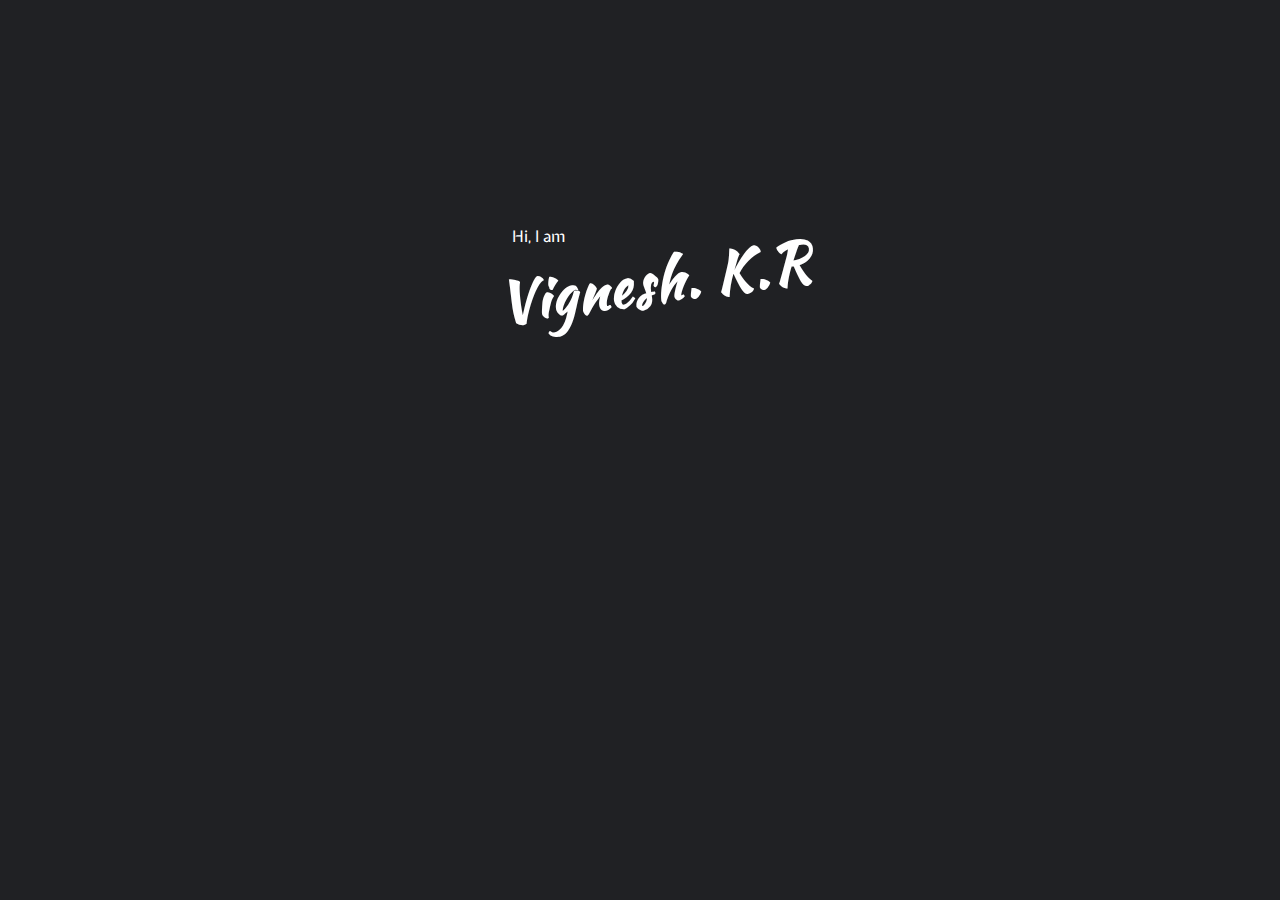
<file: index.html>
<!DOCTYPE html>

<html>
    <head>
        <title>Vignesh | About</title>
        <link rel="icon" href="img/kr.ico">
        <link href="https://fonts.googleapis.com/css?family=Kaushan+Script|Kelly+Slab|Expletus+Sans|Open+Sans:400,700,800" rel="stylesheet">
        <link rel="stylesheet" href="css/about.css">
        <link rel="stylesheet" href="https://use.fontawesome.com/releases/v5.3.1/css/all.css" integrity="sha384-mzrmE5qonljUremFsqc01SB46JvROS7bZs3IO2EmfFsd15uHvIt+Y8vEf7N7fWAU" crossorigin="anonymous">
        <meta name="viewport" content="width = device-width, initial-scale = 1.0">
    </head>

<body>
<!--     <nav id="nav">
        <a id="nav1" href="index.html">About</a>
        <a id="nav2" href="pages/education.html">Education</a>
        <a id="nav3" href="pages/project.html">Projects</a>
    </nav> -->
    <div id="about" class="page">
        
<!--         <div id="box1">
            <img id="img1" src="img/vky1.jpg" alt="Vignesh photo">
            <div id="box2">
                <img id="img2" src="img/vky.jpg">
            </div>
        </div> -->
        <div>
            <p id="hi">Hi, I am</p>
            <h1 id="name">Vignesh. K.R</h1><br>
            <br>
<!--             <p id="bio">
                Welcome to my online Portfolio.<br><br>
                As a beginner, I am constantly learning to write some awesome code and build websites. I am familar with front end development and python and I am currently seeking employment in a Developer role.
            </p> -->
        </div>

<!--         <div id="res">
            <h2><a href="files/Vignesh.pdf" title="Download" target="_blank">Resume</a></h2>
        </div> -->
<!--         <p id="mess">Get in touch</p>
        <div id="contact">
            
            <a id="mail" class="icon" href="mailto:krvigneshchn17@gmail.com" target="_blank" title="Email : krvigneshchn17@gmail.com"><i class="far fa-envelope"></i></a>

            <a id="git" class="icon" href="https://www.github.com/KrVignesh" target="_blank" title="Github"><i class="fab fa-github"></i></a>

            <a id="pen" class="icon" href="https://codepen.io/KrVigneshVictor/" target="_blank" title="CodePen"><i class="fab fa-codepen"></i></i></a>

            <a id="lin" class="icon" href="https://www.linkedin.com/in/krvigneshvictor/" target="_blank" title="Linkedin"><i class="fab fa-linkedin"></i></a>
            

            <a id="tw" class="icon" href="https://www.twitter.com/KrVigneshVictor" target="_blank" title="Twitter"><i class="fab fa-twitter"></i></a>

            <a id="tg" class="icon" href="https://t.me/KrVigneshVictor" target="_blank" title="Telegram"><i class="fab fa-telegram"></i></a>
            
            <a id="fb" class="icon" href="https://www.facebook.com/KrVigneshVictor" target="_blank" title="Facebook"><i class="fab fa-facebook-square"></i></a>
            
            <a id="plus" class="icon" href="https://plus.google.com/+KrVigneshVictor" target="_blank" title="G+"><i class="fab fa-google-plus"></i></a>
        </div> -->
    </div>
    <!-- <footer>
        <p id="foot">Made with 💜 by <a href="#about">Vignesh</a></p>
    </footer> -->
</body>
</html>
</file>
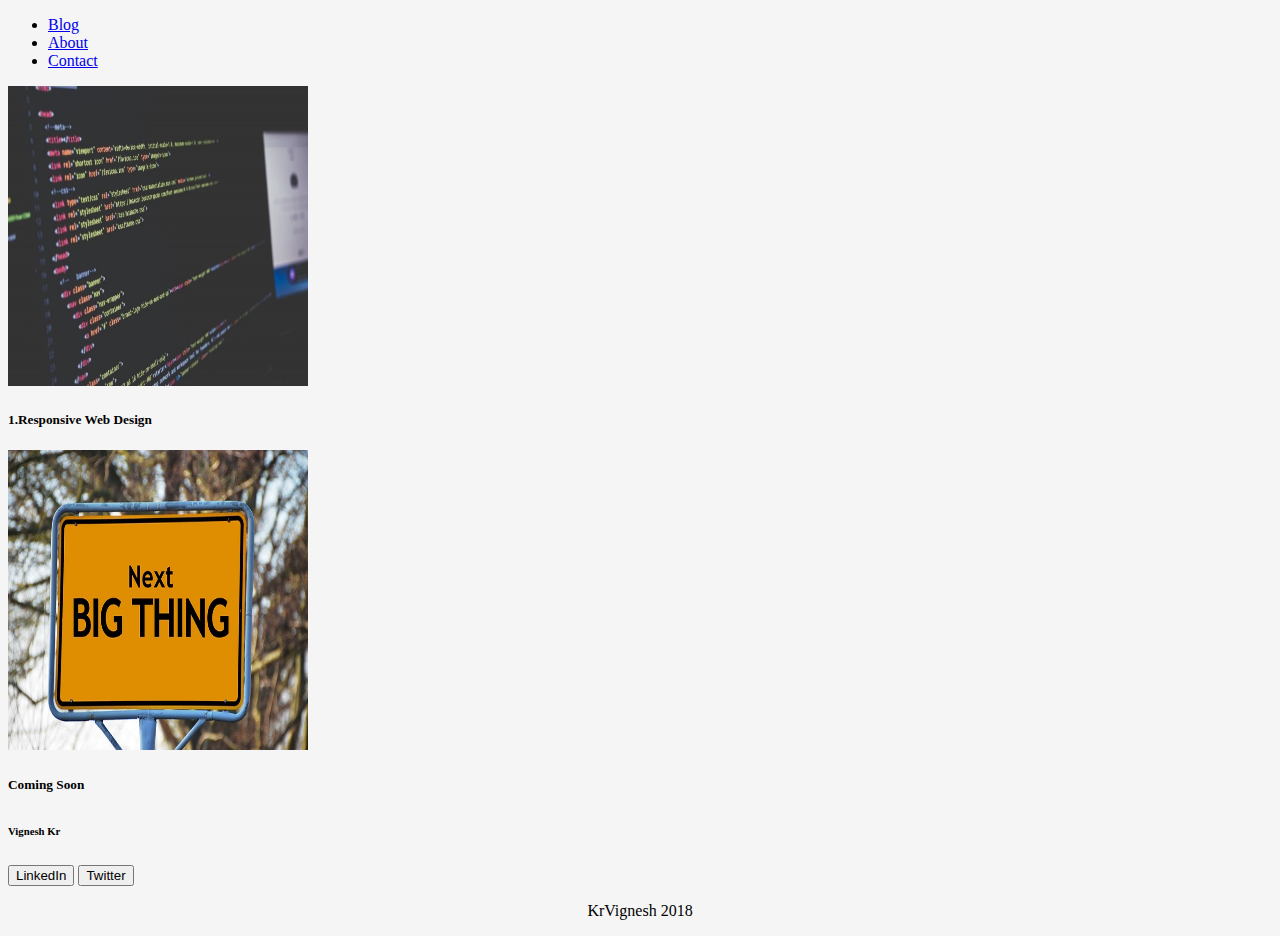
<file: blog/index.html>
<!DOCTYPE html>
<html>
<head>
    <link rel="stylesheet" href="https://stackpath.bootstrapcdn.com/bootstrap/4.1.3/css/bootstrap.min.css" integrity="sha384-MCw98/SFnGE8fJT3GXwEOngsV7Zt27NXFoaoApmYm81iuXoPkFOJwJ8ERdknLPMO" crossorigin="anonymous">
    <link rel="stylesheet" href="https://use.fontawesome.com/releases/v5.3.1/css/all.css" integrity="sha384-mzrmE5qonljUremFsqc01SB46JvROS7bZs3IO2EmfFsd15uHvIt+Y8vEf7N7fWAU" crossorigin="anonymous">
    <meta name="viewport" content="width=device-width, initial-scale=1.0">
    <link rel="stylesheet" href="style.css">
    <title>Blog | Vignesh Kr</title>
</head>
<body>
    <nav class="navbar navbar-expand-sm bg-dark sticky-top justify-content-center">
        <ul class="nav nav-tabs">
            <li class="nav-item active"><a class="nav-link" href="index.html">Blog</a></li>
            <li class="nav-item"><a class="nav-link" href="http://krvignesh.github.io" target="_blank">About</a></li>
            <li class="nav-item"><a class="nav-link" href="#contact">Contact</a></li>
        </ul>
    </nav>
    <div class="container">
        <div class="row">
            <div>
                <a href="./RWD.html" target="_blank"><img class="img-thumbnail" id="mainImg" src="img/head.jpg"></a>
                <h5>1.Responsive Web Design</h5>
            </div>
            <div>
                <a href="#"><img class="img-thumbnail" id="mainImg" src="img/soon.jpg"></a>
                <h5>Coming Soon</h5>
            </div>
        </div>

        <div class="jumbotron">
            <h6 id="contact"><i class="fas fa-user-circle"></i> Vignesh Kr</h6>
            <div class="btn-group">
                <button type="button" class="btn btn-primary"><a href="https://linkedin.com/in/krvigneshvictor/" target="_blank"><i class="fab fa-linkedin"></i>  LinkedIn</a></button>
                <button type="button" class="btn btn-primary"><a href="https://www.twitter.com/KrVigneshVictor" target="_blank"><i class="fab fa-twitter"></i> Twitter</a></button>
            </div>
        </div>
    </div>
    <footer><p>KrVignesh 2018 </p></footer>
</body>
</html>
</file>
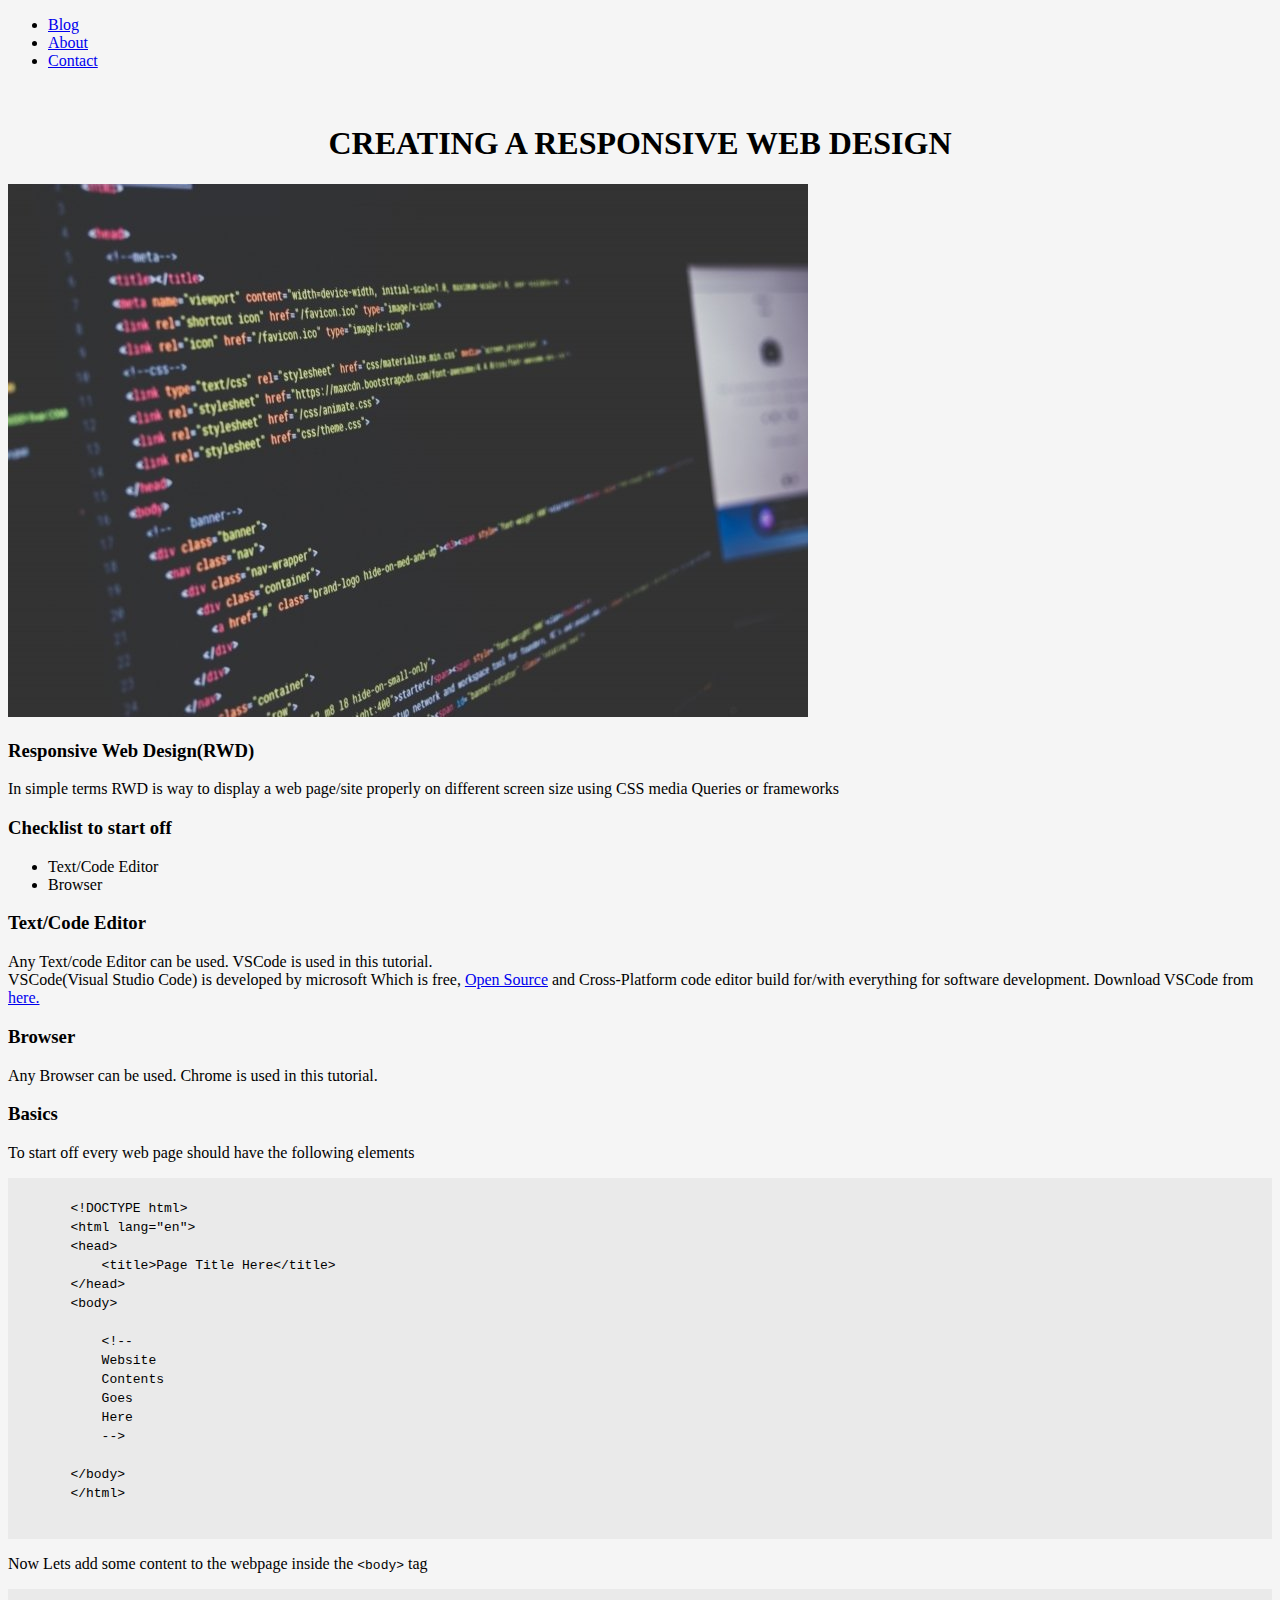
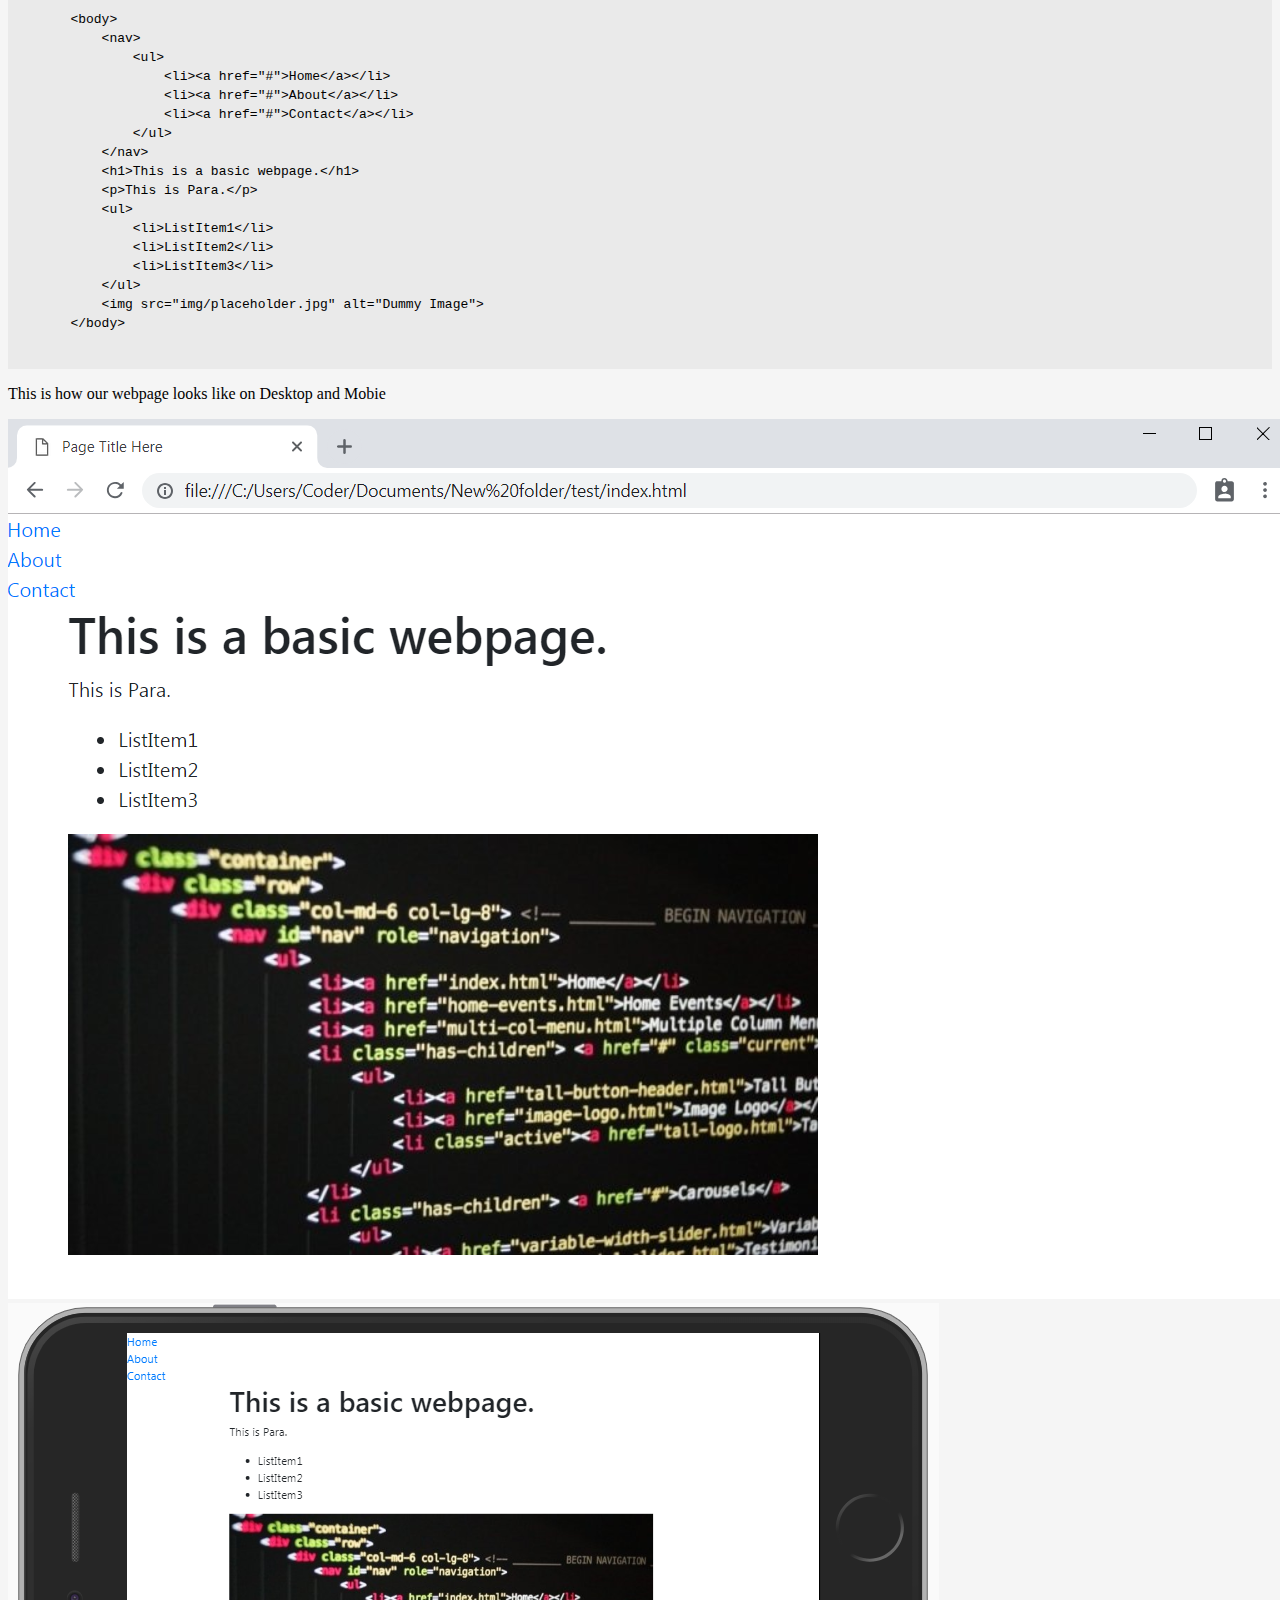
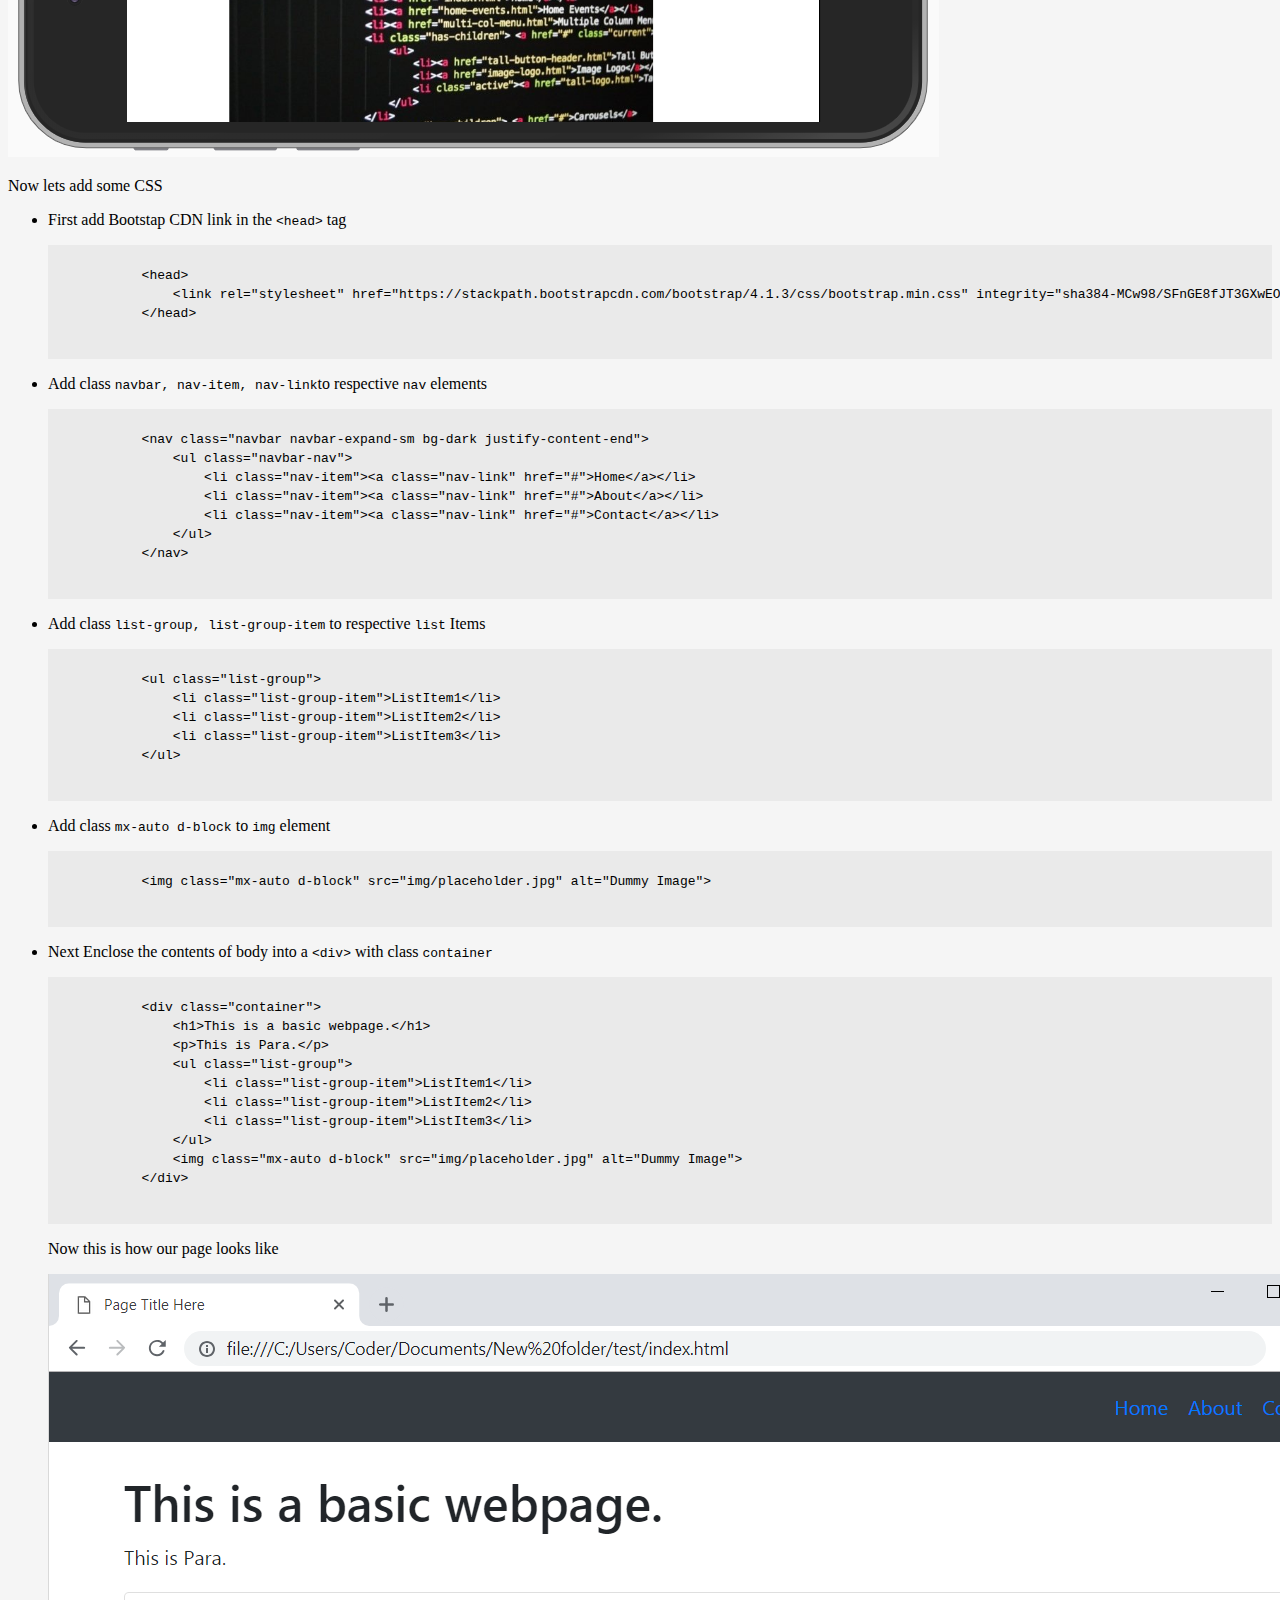
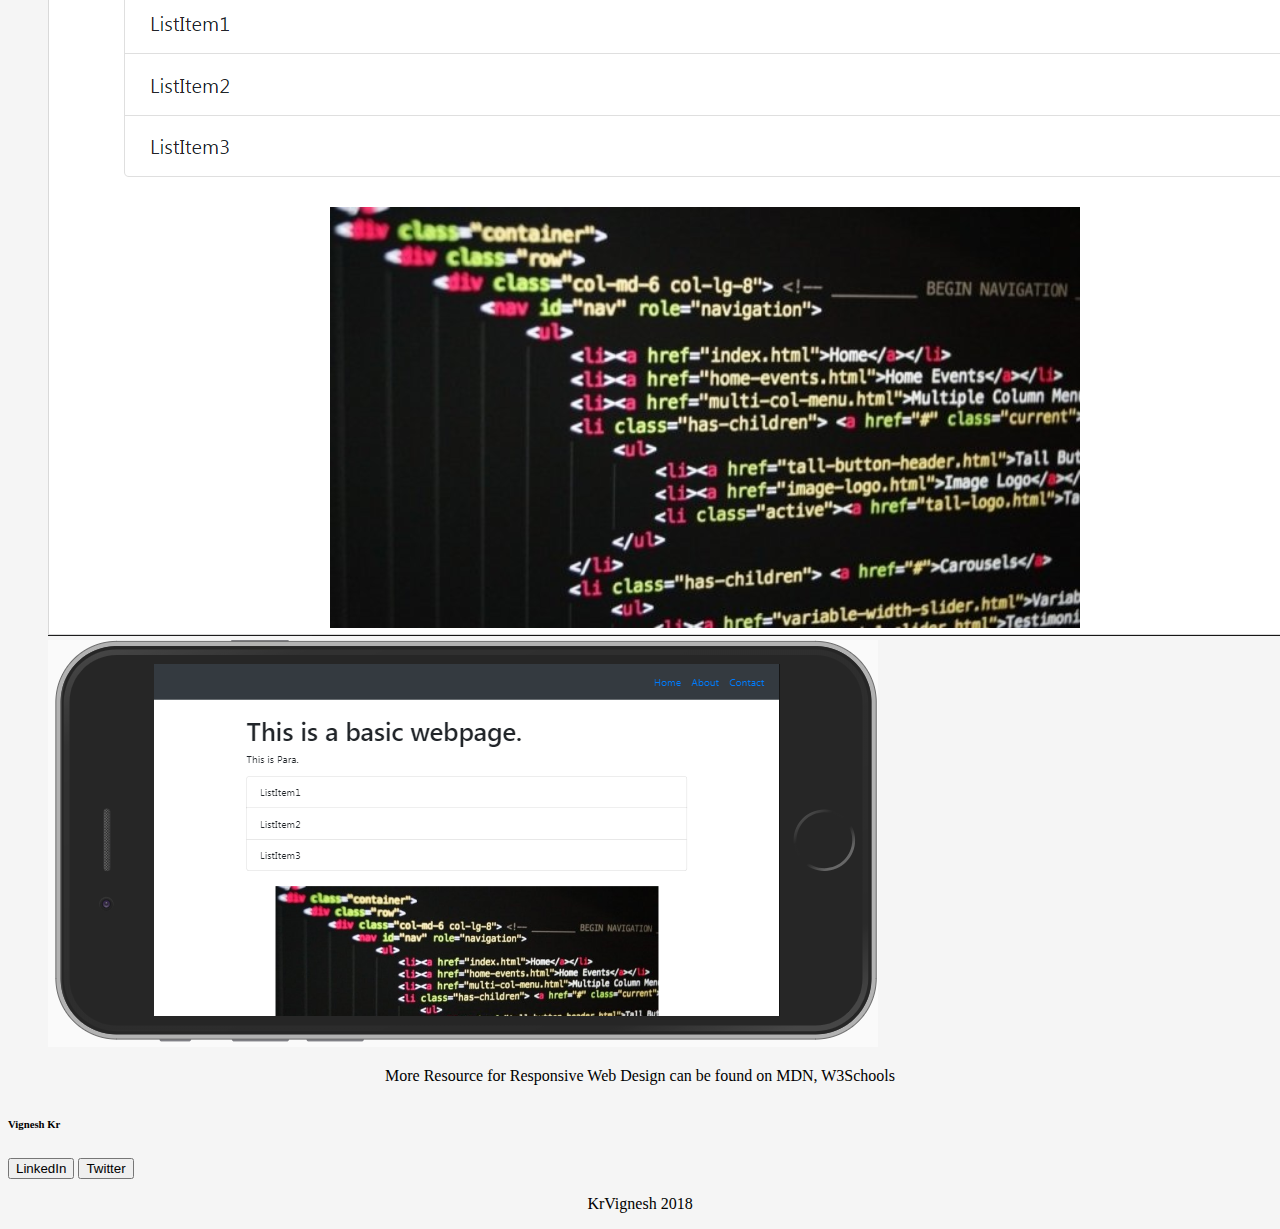
<file: blog/RWD.html>
<!DOCTYPE html>
<html>
<head>
    <link rel="stylesheet" href="https://stackpath.bootstrapcdn.com/bootstrap/4.1.3/css/bootstrap.min.css" integrity="sha384-MCw98/SFnGE8fJT3GXwEOngsV7Zt27NXFoaoApmYm81iuXoPkFOJwJ8ERdknLPMO" crossorigin="anonymous">
    <link href="https://fonts.googleapis.com/css?family=Expletus+Sans|Roboto" rel="stylesheet">
    <link rel="stylesheet" href="https://use.fontawesome.com/releases/v5.3.1/css/all.css" integrity="sha384-mzrmE5qonljUremFsqc01SB46JvROS7bZs3IO2EmfFsd15uHvIt+Y8vEf7N7fWAU" crossorigin="anonymous">
    <meta name="viewport" content="width=device-width, initial-scale=1.0">
    <link rel="stylesheet" href="style.css">
    <title>Responsive Web Page</title>
</head>
<body>
    <nav class="navbar navbar-expand-sm bg-dark sticky-top justify-content-center">
        <ul class="nav nav-tabs">
            <li class="nav-item active"><a class="nav-link" href="index.html">Blog</a></li>
            <li class="nav-item"><a class="nav-link" href="http://krvignesh.github.io" target="_blank">About</a></li>
            <li class="nav-item"><a class="nav-link" href="#contact">Contact</a></li>
        </ul>
    </nav>
    <div class="container">
        <br>
        <h1 id="heading" >Creating a Responsive Web Design</h1>
        <img class="img-fluid mx-auto d-block" src="img/head.jpg">
        <br>
        
        <h3>Responsive Web Design(RWD)</h3>
	    <p>In simple terms RWD is way to display a web page/site properly on different screen size using CSS media Queries or frameworks</p>
        <h3>Checklist to start off</h3>
        <ul>
            <li>Text/Code Editor</li>
            <li>Browser</li>
        </ul>
        <h3>Text/Code Editor</h3>
        <p>
            Any Text/code Editor can be used. VSCode is used in this tutorial.<br>
            VSCode(Visual Studio Code) is developed by microsoft Which is free, <a href="https://github.com/Microsoft/vscode" target="_blank">Open Source</a> and Cross-Platform code editor build for/with everything for software development.
            Download VSCode from <a href="https://code.visualstudio.com/download" target="_blank">here.</a>
        </p>
        <h3>Browser</h3>
        <p>Any Browser can be used. Chrome is used in this tutorial.</p>
        <h3>Basics</h3>
        <p>To start off every web page should have the following elements</p>
        <pre class="code">
        <code>
        &lt;!DOCTYPE html&gt;
        &lt;html lang="en"&gt;
        &lt;head&gt;
            &lt;title&gt;Page Title Here&lt;/title&gt;
        &lt;/head&gt;
        &lt;body&gt;
        
            &lt;!-- 
            Website 
            Contents 
            Goes 
            Here
            --&gt;
            
        &lt;/body&gt;
        &lt;/html&gt;
        </code>
        </pre>
        <!-- <img class="img-fluid" src="img/1.png"> -->
        <p>Now Lets add some content to the webpage inside the <kbd>&lt;body&gt;</kbd> tag</p>
        <pre class="code">
        <code>
        &lt;body&gt;
            &lt;nav&gt;
                &lt;ul&gt;
                    &lt;li&gt;&lt;a href="#"&gt;Home&lt;/a&gt;&lt;/li&gt;
                    &lt;li&gt;&lt;a href="#"&gt;About&lt;/a&gt;&lt;/li&gt;
                    &lt;li&gt;&lt;a href="#"&gt;Contact&lt;/a&gt;&lt;/li&gt;
                &lt;/ul&gt;
            &lt;/nav&gt;
            &lt;h1&gt;This is a basic webpage.&lt;/h1&gt;
            &lt;p&gt;This is Para.&lt;/p&gt;
            &lt;ul&gt;
                &lt;li&gt;ListItem1&lt;/li&gt;
                &lt;li&gt;ListItem2&lt;/li&gt;
                &lt;li&gt;ListItem3&lt;/li&gt;
            &lt;/ul&gt;
            &lt;img src="img/placeholder.jpg" alt="Dummy Image"&gt;
        &lt;/body&gt;
        </code>
        </pre>

        <!-- <img class="img-fluid" src="img/2.png"> -->
        <p>This is how our webpage looks like on Desktop and Mobie</p>
        <img class="img-thumbnail mx-auto d-block" src="img/Site1.PNG">
        <img class="img-thumbnail mx-auto d-block" src="img/Site2.PNG">
        <br>
        <p>Now lets add some CSS</p>
        <ul>
            <li>First add Bootstap CDN link in the <kbd>&lt;head&gt;</kbd> tag</li>
            <pre class="code">
            <code>
            &lt;head&gt;
                &lt;link rel="stylesheet" href="https://stackpath.bootstrapcdn.com/bootstrap/4.1.3/css/bootstrap.min.css" integrity="sha384-MCw98/SFnGE8fJT3GXwEOngsV7Zt27NXFoaoApmYm81iuXoPkFOJwJ8ERdknLPMO" crossorigin="anonymous"&gt;
            &lt;/head&gt;
            </code>
            </pre>
            <li>Add class <kbd>navbar, nav-item, nav-link</kbd>to respective <kbd>nav</kbd> elements</li>
            <pre class="code">
            <code>
            &lt;nav class="navbar navbar-expand-sm bg-dark justify-content-end"&gt;
                &lt;ul class="navbar-nav"&gt;
                    &lt;li class="nav-item"&gt;&lt;a class="nav-link" href="#"&gt;Home&lt;/a&gt;&lt;/li&gt;
                    &lt;li class="nav-item"&gt;&lt;a class="nav-link" href="#"&gt;About&lt;/a&gt;&lt;/li&gt;
                    &lt;li class="nav-item"&gt;&lt;a class="nav-link" href="#"&gt;Contact&lt;/a&gt;&lt;/li&gt;
                &lt;/ul&gt;
            &lt;/nav&gt;
            </code>
            </pre>
            <li>Add class <kbd>list-group, list-group-item</kbd> to respective <kbd>list</kbd> Items</li>
            <pre class="code">
            <code>
            &lt;ul class="list-group"&gt;
                &lt;li class="list-group-item"&gt;ListItem1&lt;/li&gt;
                &lt;li class="list-group-item"&gt;ListItem2&lt;/li&gt;
                &lt;li class="list-group-item"&gt;ListItem3&lt;/li&gt;
            &lt;/ul&gt;
            </code>
            </pre>
            <li>Add class <kbd>mx-auto d-block</kbd> to <kbd>img</kbd> element</li>
            <pre class="code">
            <code>
            &lt;img class="mx-auto d-block" src="img/placeholder.jpg" alt="Dummy Image"&gt;
            </code>
            </pre>
            <li>Next Enclose the contents of body into a <kbd>&lt;div&gt;</kbd> with class <kbd>container</kbd></li>
            <pre class="code">
            <code>
            &lt;div class="container"&gt;
                &lt;h1&gt;This is a basic webpage.&lt;/h1&gt;
                &lt;p&gt;This is Para.&lt;/p&gt;
                &lt;ul class="list-group"&gt;
                    &lt;li class="list-group-item"&gt;ListItem1&lt;/li&gt;
                    &lt;li class="list-group-item"&gt;ListItem2&lt;/li&gt;
                    &lt;li class="list-group-item"&gt;ListItem3&lt;/li&gt;
                &lt;/ul&gt;
                &lt;img class="mx-auto d-block" src="img/placeholder.jpg" alt="Dummy Image"&gt;
            &lt;/div&gt;
            </code>
            </pre>
            <p>Now this is how our page looks like</p>
            <!-- <img class="img-thumbnail mx-auto d-block" title="Before" src="img/Site1.PNG"> -->
            <img class="img-thumbnail mx-auto d-block" src="img/Site3.PNG">
            <img class="img-thumbnail mx-auto d-block" src="img/Site4.PNG">
        </ul>
        <p class="center">More Resource for Responsive Web Design can be found on MDN, W3Schools</p>
        <div class="jumbotron">
            <h6 id="contact"><i class="fas fa-user-circle"></i> Vignesh Kr</h6>
            <div class="btn-group">
                <button type="button" class="btn btn-primary"><a href="https://linkedin.com/in/krvigneshvictor/" target="_blank"><i class="fab fa-linkedin"></i> LinkedIn</a></button>
                <button type="button" class="btn btn-primary"><a href="https://www.twitter.com/KrVigneshVictor" target="_blank"><i class="fab fa-twitter"></i> Twitter</a></button>
            </div>
        </div>
    </div>
    <footer><p>KrVignesh 2018 </p></footer>
    
</body>
</html>
</file>
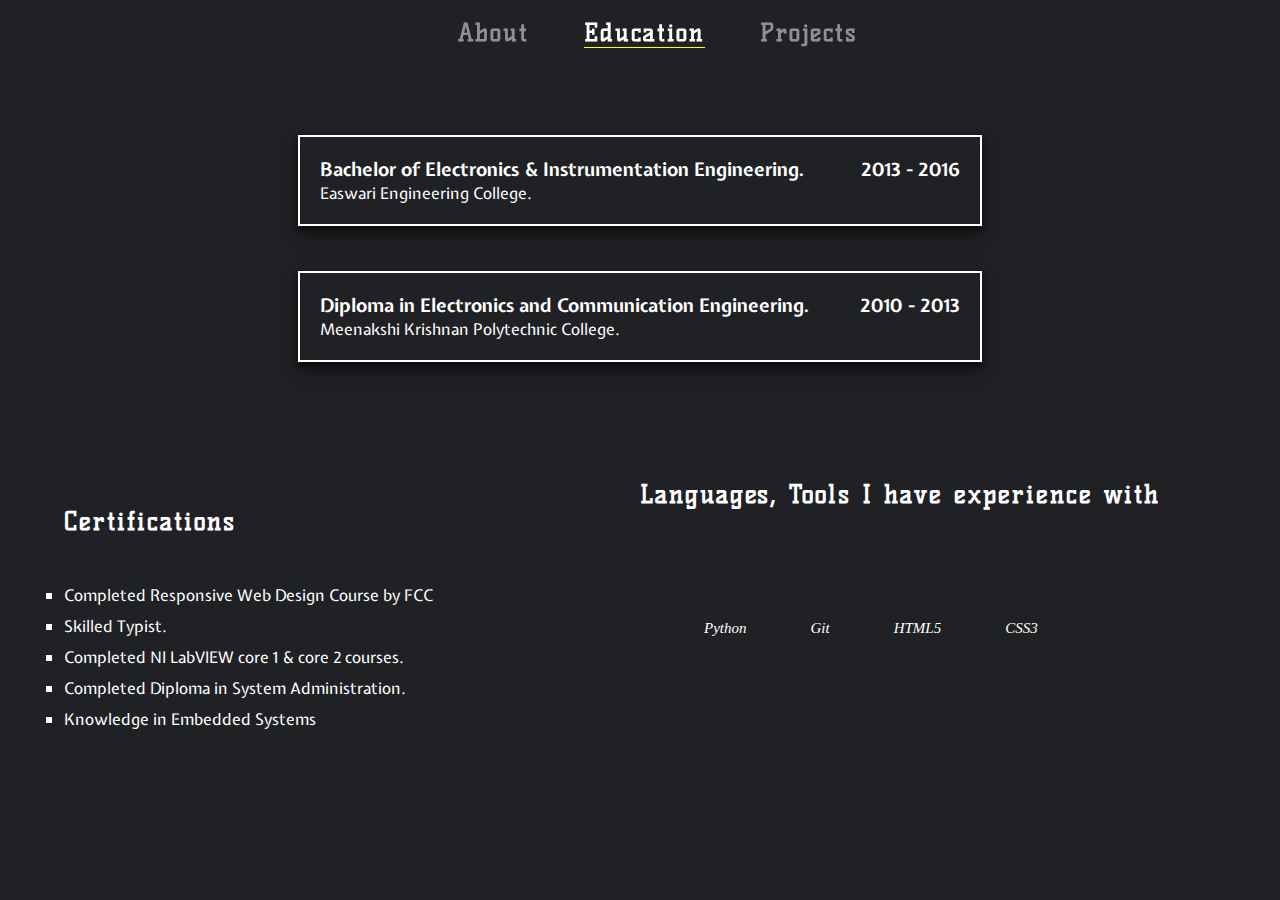
<file: pages/education.html>
<!DOCTYPE html>
<html>
<head>
	<title>Vignesh | Education</title>
    <link rel="icon" href="../img/kr.ico">
	<link href="https://fonts.googleapis.com/css?family=Kaushan+Script|Kelly+Slab|Expletus+Sans|Open+Sans:400,700,800" rel="stylesheet">
    <link rel="stylesheet" href="https://use.fontawesome.com/releases/v5.3.1/css/all.css" integrity="sha384-mzrmE5qonljUremFsqc01SB46JvROS7bZs3IO2EmfFsd15uHvIt+Y8vEf7N7fWAU" crossorigin="anonymous">
	<link rel="stylesheet" href="../css/education.css">
    <meta name="viewport" content="width = device-width, initial-scale = 1.0">
</head>
<body>
	<nav id="nav">
        <a id="nav1" href="../index.html">About</a>
        <a id="nav2" href="education.html">Education</a>
        <a id="nav3" href="project.html">Projects</a>
    </nav>

    <div id="edu">
        <div id="be">
            <h3>Bachelor of Electronics & Instrumentation Engineering.<span class="date">2013 - 2016</span></h3>
            <p>Easwari Engineering College.</p>
        </div>
        <div id="dip">
            <h3>Diploma in Electronics and Communication Engineering.<span class="date">2010 - 2013</span></h3>
            <p>Meenakshi Krishnan Polytechnic College.</p>
        </div>
        <div id="others">
        <div id="skill">
            <h3 class="h3">Certifications</h3>
            <ul id="list">
                <li class="li"><a class = "certi"  href="https://www.freecodecamp.org/certification/krvignesh/responsive-web-design" target="_blank">Completed Responsive Web Design Course by FCC</i></a><sup><i class="fas fa-link"></i></sup></li>

                <li class="li"><a class = "certi" href="https://drive.google.com/file/d/1RzC8D-LFx8B7mLbsDOIYfLITcdsmc7NK/view" target="_blank">Skilled Typist.</a><i class="fas fa-link"></i></li>

                <li class="li"><a class = "certi" href="https://drive.google.com/file/d/1_j3vd89LUKSx_twFPckEfI_X-u8YFTuU/view" target="_blank">Completed NI LabVIEW core 1 & core 2 courses.</a><i class="fas fa-link"></i></li>

                <li class="li"><a class = "certi" href="https://drive.google.com/file/d/1AdG7jb6d5ugF0jxpxhWiKfIGF7DqUDY0/view" target="_blank">Completed Diploma in System Administration.</a><i class="fas fa-link"></i></li>

                <li class="li">Knowledge in Embedded Systems</li>
            </ul>
        </div>
        <div id="tool">
            <h3 class="h3">Languages, Tools I have experience with</h3>
            <i class="fab fa-python"><br><span class="title">Python</span></i>
            <i class="fab fa-git"><br><span class="title">Git</span></i>
            <i class="fab fa-html5"><br><span class="title">HTML5</span></i>
            <i class="fab fa-css3"><br><span class="title">CSS3</span></i>
        </div>
        </div>
    </div>
</body>
</html>
</file>
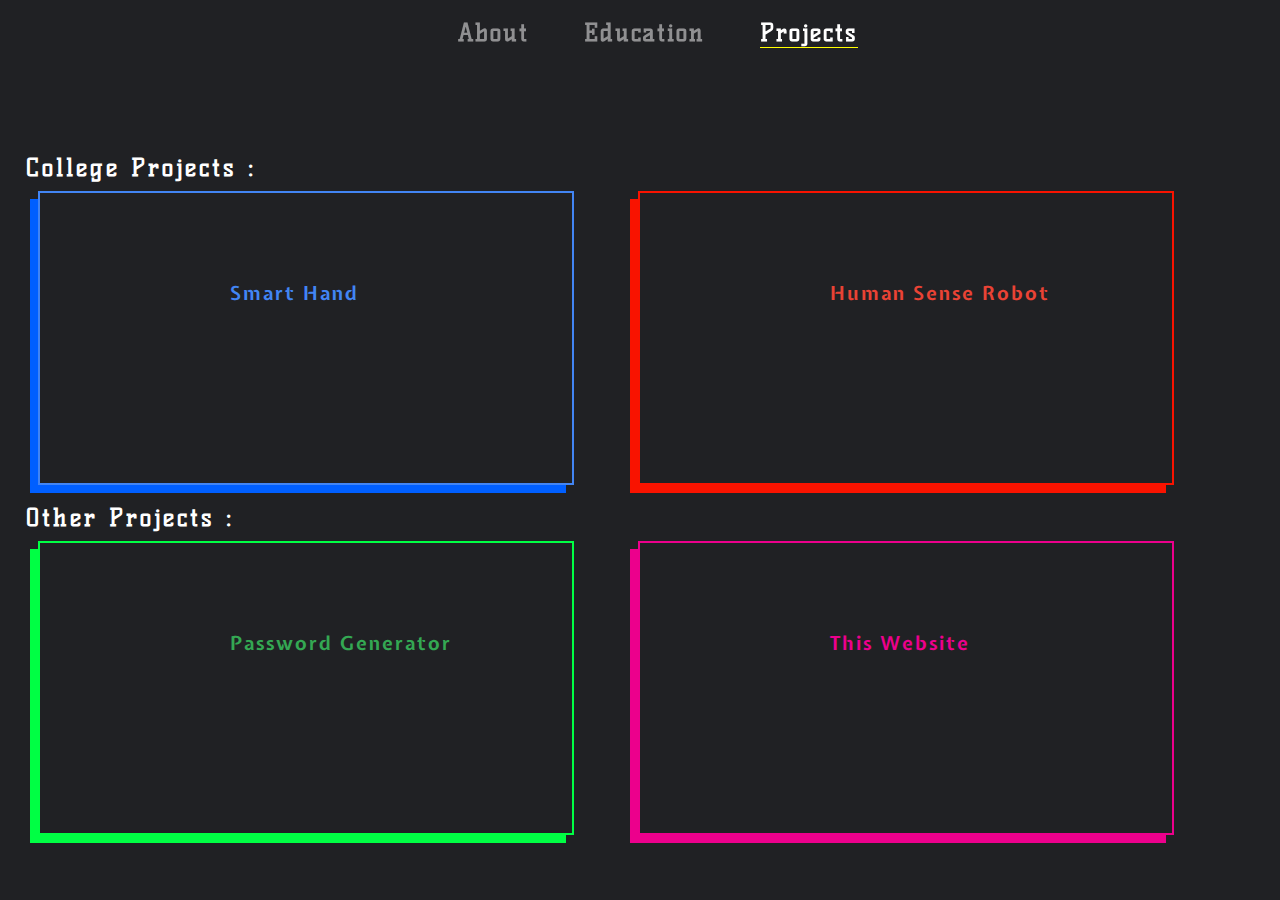
<file: pages/project.html>
<!DOCTYPE html>
<html>
<head>
	<title>Vignesh | Projects</title>
    <link rel="icon" href="../img/kr.ico">
	<link href="https://fonts.googleapis.com/css?family=Kaushan+Script|Kelly+Slab|Expletus+Sans|Open+Sans:400,700,800" rel="stylesheet">
	<link rel="stylesheet" href="../css/project.css">
    <meta name="viewport" content="width = device-width, initial-scale = 1.0">
</head>
<body>
	<nav id="nav">
        <a id="nav1" href="../index.html">About</a>
        <a id="nav2" href="education.html">Education</a>
        <a id="nav3" href="project.html">Projects</a>
    </nav>

    <div id="project" class="page">

        <h3 class="proH">College Projects :</h3>
        
        <div id="p1">
            <h4 class="pro_head">Smart Hand</h4>
            <p class="pro_p">For Final Year Engineering Project - With help from NSIC, We designed a Smart Glove which translates Sign Language used by Deaf and Dumb people into both audio and video output. It can also be used as Smart Remote for controlling any wireless devices.</p>
            <a class="link" href="../files/SmartHand.pdf" target="_blank">View More</a>
        </div>

        <div id="p2">
            <h4 class="pro_head">Human Sense Robot</h4>
            <p class="pro_p">For Final Year Diploma Project - We as a team created a Human Sense Robot equipped camera and sensors
            which can be controlled remotely and can be used in such places like Forest fire, Bomb blast and dead zones
            to check for life forms without human intervention directly.</p>
            <a class="link" href="../files/HumanSenseRobot.pdf" target="_blank">View More</a>
        </div>

        
        <h3 class="proH">Other Projects :</h3>
        
        <div id="p3">
            <h4 class="pro_head">Password Generator</h4>
            <p class="pro_p">A Simple Password Generator with Graphical User Interface Written using python and tkinter.</p>
            <a class="link" href="https://github.com/KrVignesh/PasswordGenerator" target="_blank">View More</a>
        </div>
        <div id="p4">
            <h4 class="pro_head">This Website</h4>
            <p class="pro_p">This is my first Responsive webdesign</p>  
        </div>
    </div>
</file>
<file: css/about.css>
*{
	margin : 0px;
	padding : 0px;	
	color: white;
	transition: all 1s;
}
*:hover{
	color: yellow;
	transition: all 1.5s;
}
html,body{
	height : 100vh;
	width : 100vw;
	user-select : none;

}

/*----------Navigation Bar Start----------*/
#nav{
	text-align: center;
	width: 100vw;
	position: fixed;
	padding: 2vh;
	z-index: 1;
}
#nav a{
	font-family: 'Kelly Slab', cursive;
	font-size: 1.5em;
	font-weight: 800;
	margin: 2%;
	display: inline;
	letter-spacing: 2px;
}

#nav1{
	border-bottom: 1px solid yellow;
	text-decoration: none;
	opacity: 1;
	color: white;
}
#nav a:hover{
	letter-spacing: 8px;
	transition-duration: 0.8s;
	color: white;
	opacity: 1;
}
#nav2{
	text-decoration: none;
	opacity: 0.5;
	color: white;
}

#nav3{
	text-decoration: none;
	opacity: 0.5;
	color: white;
}
/*---------------------------------------------------------*/

#about{
	box-sizing: border-box;
	height: 100%;
	width: 100%;
	padding-top : 25vh;
	background-color: #202124;
}
#box1{
	position: relative;
	z-index: 0;
}
#img2{
	position: absolute;
	z-index: 1;
	opacity: 0;
	float: left;
	margin-left: 15vw;
	margin-top: 5vh;
	height: 175px;
	width: 175px;
	border-top: 6px #4285F4 solid;
	border-left:6px #EA4335 solid;
	border-right: 6px #34A853 solid;
	border-bottom: 6px #FBBC05 solid;
	border-radius: 50%;
}
#img1{
	display: block;
	position: absolute;
	float: left;
	margin-left: 15vw;
	margin-top: 5vh;
	height: 175px;
	width: 175px;
	border-top: 6px #4285F4 solid;
	border-left:6px #EA4335 solid;
	border-right: 6px #34A853 solid;
	border-bottom: 6px #FBBC05 solid;
	/*border: 6px #202124 solid;*/
	border-radius: 50%;

}

#box1:hover #img2{
	opacity: 1;
	border-top: 6px #EA4335 solid;
	border-left:6px #FBBC05 solid;
	border-right: 6px #4285F4 solid;
	border-bottom: 6px #34A853 solid;


}

#hi {
	font-family: 'Expletus Sans', cursive;
	padding-left: 40vw;
	font-size: 1em;
}
#name{
	font-family: 'Kaushan Script', cursive;
	font-size: 3.5em;
	transform: rotate(-8deg);
	margin-left: 39vw;
	margin-right: 10vw;
	letter-spacing: 2px;	
	padding-bottom: 4vh;
	margin-top: -30px;
}
#name:hover{
	color: gold;
}

#bio{
	font-family: 'Expletus Sans', cursive;
	font-size: 1.2em;
	text-align : justify;
	padding-left : 40vw;
	padding-right : 10vw;
}
/*-----------------------------------------------------------*/
#res{
	margin-left: 18vw;
	margin-top: 20vh; 
}
#res a{
	font-family: 'Kelly Slab', cursive;
	font-size: 1em;
	text-decoration : none;
	color : white;
	background-color: #202124;
	box-shadow: -5px 6px 8px white;
	border: 2px solid white;
	padding: 8px;
}
#res a:hover{
	background-color: white;
	box-shadow: 0px 0px 0px rgba(255,255,0,0.5);
	color: #202124;
	padding: 8px;
}

#mess{
	font-size: 1em;
	margin-left: 75vw;
	margin-top: -10vh;
	padding-bottom: 2vh; 
	font-family: 'Kelly Slab', cursive;
}

.icon{
	font-size: 2.5em;
	display: inline-block;
	padding-left: 10px;	
}

#contact{
	margin-left: 65vw; 
}
.fab, .far{
	transition: all 1s;
}
.fa-envelope:hover{
	color: #D54B3D;
	transition-duration: 0.8s;
}

.fa-github:hover{
	color: #797983;
	transition-duration: 0.8s;
}
.fa-codepen:hover{
	color: #000000;
	transition-duration: 0.8s;
}
.fa-linkedin:hover{
	color: #0077B5;
	transition-duration: 0.8s;
}
.fa-twitter:hover{
	color: #00ACED;
	transition-duration: 0.8s;
}
.fa-telegram:hover{
	color: #33ABDF;
	transition-duration: 0.8s;
}
.fa-facebook-square:hover{
	color: #4867AA;
	transition-duration: 0.8s;
}
.fa-google-plus:hover{
	color: #DC5043;
	transition-duration: 0.8s;
}

/*----------------------------------------------------------*/
@media only	screen and (max-width: 1025px){
	#about{
		padding-top: 10vh;
	}
	#res{
		margin-top: 10vh;
	}
	#contact{
		margin-left: 55vw; 
		margin-top: -1vh;
	}
	#mess{
		margin-left: 65vw;
		margin-top: -5vh;
	}
}
/*-----------------------------------------------------------*/

/*----------------------------------------------------------*/
@media only	screen and (max-width: 850px){
	#about{
		overflow: auto;
	}
	#res{
		margin-left: 20vw;
	}
	#contact{
		margin-left: 50vw; 
	}
	#mess{
		margin-left: 50vw;
	}
	
}
/*-----------------------------------------------------------*/
/*----------------------------------------------------------*/
@media only	screen and (max-width: 800px){
	#nav{
		background-color: rgba(255,255,255,0.8);
	}
	#nav a{
		color: #202124;
	}
	#nav a:hover{
		color: #202124;
	}

	#about{
		overflow: auto;
		padding-top: 18vh;
	}
	#name{
		margin-top: 1vh;
	}
	#img1{
		margin-left: 5vw;
	}
	#img2{
		display: none;
	}
	#res{
		margin-left: 45vw;
	}
	#mess{
		margin-left: 45vw;
		margin-top: 10vh;
	}
	#contact{
		margin-left: 25vw;
	}
	
}
/*-----------------------------------------------------------*/
/*----------------------------------------------------------*/
@media only	screen and (max-width: 720px){
	#about{
		padding-top: 15vh;
	}
	#hi{
		margin-left: -25vw;
	}
	#img1{
		display: none;
	}
	#name{
		margin-left: 15vw;
	}
	#bio{
		margin-left: -25vw;
	}
	#res{
		margin-left: 43vw;
	}
	#mess{
		margin-left: 45vw;
	}
	#contact{
		margin-left: 25vw; 
	}	
}

/*----------------------------------------------------------*/
@media only	screen and (max-width: 420px){
	html,body{
		overflow: scroll;
	}
	#about{
		padding-top: 15vh;
	}
	#img1{
		display: none;
	}
	#hi{
		padding-left: 10vw;
	}
	#name{
		margin-left: 10vw;
		font-size: 2.8em;
	}
	#bio{
		padding-left: 10vw;
		padding-top: 1vh;
	}
	#res{
		margin-left: 40vw;
		margin-top: 5vh;
	}
	#mess{
		margin-left: 40vw;
		margin-top: 5vh;
	}
	#contact{
		margin-left: 5vw; 
		font-size: 0.8em;
		margin-bottom: 3vh;
	}	
}

/*@media only	screen and (max-height: 850px){
	html,body{
		overflow: scroll;
	}
	#contact{
		margin-bottom: 30vh;
		margin-left: 15vw;
	}
}*/
/*-----------------------------------------------------------*/
</file>
<file: blog/style.css>
body{
    background-color: #F5F5F5;
}
h1 h2 h3 h4 h5 h6{
    font-family: 'Expletus Sans', cursive;
}
#heading{
    text-align: center;
    text-transform: uppercase;
}
#mainImg{
    height: 300px;
    width: 300px;
}
#mainImg:hover{
    opacity: 0.5;
}
.center{
    text-align: center;
}

.imgs{
    height: 300px;
    max-width: 50%;
}

.code{
    background-color: #EAEAEA;
    font-family: 'Roboto', sans-serif;
}
.fa-user-circle{
    font-size: 20px;
}
.btn-group a{
    color: black;
    text-decoration: none;
}
footer{
    text-align: center;
}
</file>
<file: css/education.css>
*{
	margin : 0px;
	padding : 0px;	
	color: white;
	transition: all 1s;
}
/**:hover{
	color: yellow;
	transition: all 1.5s;
}*/
html,body{
	height : 100vh;
	width : 100vw;
	user-select : none;
	background-color: #202124;
	overflow: hidden;
}

/*----------Navigation Bar Start----------*/
#nav{
	text-align: center;
	width: 100vw;
	position: fixed;
	padding: 2vh;
	z-index: 1;
}
#nav a{
	font-family: 'Kelly Slab', cursive;
	font-size: 1.5em;
	font-weight: 800;
	margin: 2%;
	display: inline;
	letter-spacing: 2px;
}

#nav2{
	border-bottom: 1px solid yellow;
	text-decoration: none;
	opacity: 1;
	color: white;
}
#nav a:hover{
	letter-spacing: 8px;
	transition-duration: 0.8s;
	color: white;
	opacity: 1;
}
#nav1{
	text-decoration: none;
	opacity: 0.5;
	color: white;
}

#nav3{
	text-decoration: none;
	opacity: 0.5;
	color: white;
}
/*---------------------------------------------------------*/

#edu{
	box-sizing: border-box;
	height: 50vh;
	width: 100vw;
	padding-top : 15vh;
	background-color: #202124;
}
#be{
	border: 2px solid white;
	position: relative;
	padding: 20px;
	margin: 0 auto;
	width: 50vw;
	font-family: 'Expletus Sans', cursive;
	box-shadow: 0 10px 20px rgba(0,0,0,0.35), 0 6px 6px rgba(0,0,0,0.43);
}

#dip{
	border: 2px solid white;
	position: relative;
	padding: 20px;
	margin: 0 auto;
	margin-top: 5vh;
	margin-bottom: 6vh;
	width: 50vw;
	font-family: 'Expletus Sans', cursive;
	box-shadow: 0 10px 20px rgba(0,0,0,0.35), 0 6px 6px rgba(0,0,0,0.43);
}

.date{
	float: right;
}
#others{
	box-sizing: border-box;
	position: absolute;
	height: 50vh;
	width: 100vw;
	background-color: #202124;
}
#skill{
	position: absolute;
	float: left;
	width: 50vw;
	padding-top: 10vh;
	padding-left: 5vw; 
}
.h3{
	font-size: 25px;	
	font-family: 'Kelly Slab', cursive;
	letter-spacing: 2px;
}
#list{
	list-style-type: square;
	padding-top: 5vh;
}
.li{
	padding-bottom: 1vh;
	font-family: 'Expletus Sans', cursive;
}
.certi{
	text-decoration: none;
}
.fa-link{
	font-size: 8px;
	padding-left: 5px;
}
#tool{
	position: relative;
	width: 50vw;
	float: right;
	padding-top: 7vh;
}
.fab{
	font-size: 50px;
	padding-top: 20px;
	padding-left: 5vw;
	float: left;
	text-align: center;
}
.title{
	font-size: 15px;

}
.fa-python:hover{
	color: #ffde4f;
}
.fa-git:hover{
	color: #F05033;
}
.fa-html5:hover{
	color: #E44D26;
}
.fa-css3:hover{
	color: #1572B7;
}

@media only screen and (max-width: 800px){
	html,body{
		overflow: auto;
	}
	#nav{
		background-color: rgba(255,255,255,0.8);
	}
	#nav a{
		color: #202124;
	}
	#nav a:hover{
		color: #202124;
	}
	
	#be{
	margin: 0 auto;
	width: 75vw;
	}
	#dip{
	width: 75vw;
	}
	#skill{
	position: absolute;
	width: 80vw;
	margin: 0 auto;
	padding-top: 8vh;
	margin-left: 5vw; 
	}
	#tool{
	position: absolute;
	width: 80vw;
	padding-top: 40vh;
	margin-left: 10vw;
	padding-bottom: 5vh;
	}
}
@media only screen and (max-width: 420px){
	html,body{
		overflow: scroll;
	}
	#skill{
		padding-top: 1vh;
	}
	#tool{
		margin-bottom: 20vh; 
	}
}
</file>
<file: css/project.css>
*{
	margin : 0px;
	padding : 0px;
	transition: all 1s;	
	/*color: white;*/
}

html,body{
	height : 100vh;
	width : 100vw;
	user-select : none;
}

/*----------Navigation Bar Start----------*/
#nav{
	text-align: center;
	width: 100vw;
	position: fixed;
	padding: 2vh;
	z-index: 1;
}
#nav a{
	font-family: 'Kelly Slab', cursive;
	font-size: 1.5em;
	font-weight: 800;
	margin: 2%;
	display: inline;
	letter-spacing: 2px;
	/*transition: all 2s;*/
}

#nav3{
	border-bottom: 1px solid yellow;
	text-decoration: none;
	opacity: 1;
	color: white;
}
#nav a:hover{
	letter-spacing: 8px;
	transition-duration: 0.8s;
	color: white;
	opacity: 1;
}
#nav2{
	text-decoration: none;
	opacity: 0.5;
	color: white;
}

#nav1{
	text-decoration: none;
	opacity: 0.5;
	color: white;
}
/*---------------------------------------------------------*/

#project{
	box-sizing: border-box;
	height: 100vh;
	width: 100vw;
	padding-top : 15vh;
	background-color: #202124;
	overflow: hidden;
}

#p1{
	border : 2px solid #4285F4;
	display: block;
	float: left;
	background-color: #202124;
	color: #4285F4;
	height: 30vh;
	width: 40vw;
	padding: 10px;
	margin-left: 3vw;
	margin-top: 1vh;
	box-shadow: -8px 8px #005fff;
}
#p1:hover{
	background-color: #4285F4;
	border-color: #005fff;
	box-shadow: 0px 0px;
	
}
#p1:hover .pro_p{
	display: block;
	color: white;
}
#p1:hover .link{
	display: block;
}
#p1:hover .pro_head{
	position: relative;
	margin-top: 0;
	margin-left: 0;
	font-size: 1.5em;
	color: white;
	text-shadow: -2.5px -2.5px #202124;
}

#p2{
	border : 2px solid #f91300;
	display: inline-block;
	float: left;
	background-color: #202124;
	color: #EA4335;
	height: 30vh;
	width: 40vw;
	padding: 10px;
	margin-left: 5vw;
	margin-top: 1vh;
	box-shadow: -8px 8px #f91300;
}
#p2:hover{
	background-color: #EA4335;
	border-color: #f91300;
	box-shadow: 0px 0px;
}
#p2:hover .pro_p{
	display: block;
	color: white;
}
#p2:hover .link{
	display: block;
}
#p2:hover .pro_head{
	position: relative;
	margin-top: 0;
	margin-left: 0;
	font-size: 1.5em;
	color: white;
	text-shadow: -2.5px -2.5px #202124;
}

#p3{
	border : 2px solid #00ff44;
	display: inline-block;
	float: left;
	clear: left;
	background-color: #202124;
	color: #34A853;
	height: 30vh;
	width: 40vw;
	padding: 10px;
	margin-top: 1vh;
	margin-left: 3vw;
	box-shadow: -8px 8px #00ff44;
}
#p3:hover{
	background-color: #34A853;
	border-color: #00ff44;
	box-shadow: 0px 0px;
}
#p3:hover .pro_p{
	display: block;
	color: white;
}
#p3:hover .link{
	display: block;
}
#p3:hover .pro_head{
	position: relative;
	margin-top: 0;
	margin-left: 0;
	font-size: 1.5em;
	color: white;
	text-shadow: -2.5px -2.5px #202124;
}

#p4{
	border : 2px solid #EC008C;
	display: inline-block;
	float: left;
	background-color: #202124;
	color: #EC008C;
	height: 30vh;
	width: 40vw;
	padding: 10px;
	margin-left: 5vw;
	margin-top: 1vh;
	box-shadow: -8px 8px #EC008C;
}
#p4:hover{
	background-color: #EC008C;
	border-color: #EC008C;
	box-shadow: 0px 0px;
}
#p4:hover .pro_p{
	display: block;
	color: white;
}
#p4:hover .link{
	display: block;
}
#p4:hover .pro_head{
	position: relative;
	margin-top: 0;
	margin-left: 0;
	font-size: 1.5em;
	color: white;
	text-shadow: -2.5px -2.5px #202124;
}

.proH{
	margin-left: 2vw;
	padding-top: 2vh;
	clear: left;
	color: white;
	letter-spacing: 3px;
	font-family: 'Kelly Slab', cursive;
	font-size: 1.5em;
}

.pro_head{
	position: relative;
	margin-top: 15%;
	margin-left: 35%;
	letter-spacing: 2px;
	font-family: 'Expletus Sans', cursive;
	font-size: 1.2em;
}

.pro_p{
	margin-top: 3vh;
	margin-left: 2vw;
	font-size: 1em;
	line-height: 20px;
	padding-bottom: 20px;
	display: none;
	font-family: 'Expletus Sans', cursive;
}

.link{
	color: #202124;
	position: relative;
	border: 1px solid white;
	text-decoration: none;
	text-align: center;
	padding: 10px;
	margin-left: 15vw;
	display: none;
	box-shadow: 5px 5px gray;	
}
.link:hover{
	color: #202124;
	background-color: white;

}

@media only screen and (max-width: 1024px){
	#project{
		padding-top: 8vh;
		overflow: auto;
/*		height: 100vh;
		width: 100vw*/;
	}
	.proH{
		margin-left: 3vw;
	}	
	.pro_p{
		padding-top: -5px;
	}
	#p1{
		width: 40vw;
		height: 15vh;
		display: block;
		margin-left: 3vw;
	}
	#p2{
		width: 40vw;
		height: 15vh;
		display: block;
		margin-left: 1vw;
	}
	#p3{
		width: 40vw;
		height: 15vh;
		display: block;
		margin-left: 3vw;
	}
	#p4{
		width: 40vw;
		height: 15vh;
		display: block;
		margin-left: 1vw;
	}
	.link{
		margin-left: 15vw;
	}

}
@media only screen and (max-width: 800px){
	
	#nav{
		background-color: rgba(255,255,255,0.8);
	}
	#nav a{
		color: #202124;
	}
	#nav a:hover{
		color: #202124;
	}
	.link{
		margin: 0 auto;
	}
	.proH{
		margin-top: 3vh;
	}
	#p1{
		width: 80vw;
		height: 30vh;
		margin-left: 5vw;
	}
	#p2{
		width: 80vw;
		height: 30vh;
		margin-left: 5vw;
		margin-top: 5vh;
	}
	#p3{
		width: 80vw;
		height: 30vh;
		margin-left: 5vw;
		margin-top: 5vh;
	}
	#p4{
		width: 80vw;
		height: 30vh;
		margin-left: 5vw;
		margin-top: 5vh;
		margin-bottom: 5vh;
	}
}

@media only screen and (max-width: 500px){
	.pro_p{
		margin: 0 auto;
	}
	#p1{
		width: 80vw;
		height: 40vh;
		margin-left: 5vw;
	}
	#p2{
		width: 80vw;
		height: 40vh;
		margin-left: 5vw;
		margin-top: 5vh;
	}
	#p3{
		width: 80vw;
		height: 40vh;
		margin-left: 5vw;
		margin-top: 5vh;
	}
	#p4{
		width: 80vw;
		height: 40vh;
		margin-left: 5vw;
		margin-top: 5vh;
		margin-bottom: 10vh;
	}
}

@media only screen and (max-width: 350px){
	#nav{
		font-size: 0.8em
	}
	#p1{
		height: 50vh;
	}
	#p2{
		height: 50vh;
	}
	#p3{
		height: 50vh;
	}
	#p4{
		height: 50vh;
	}
}
@media only screen and (max-height: 850px){
	#p4{
		margin-bottom: 30vh;
	}
}
</file>
